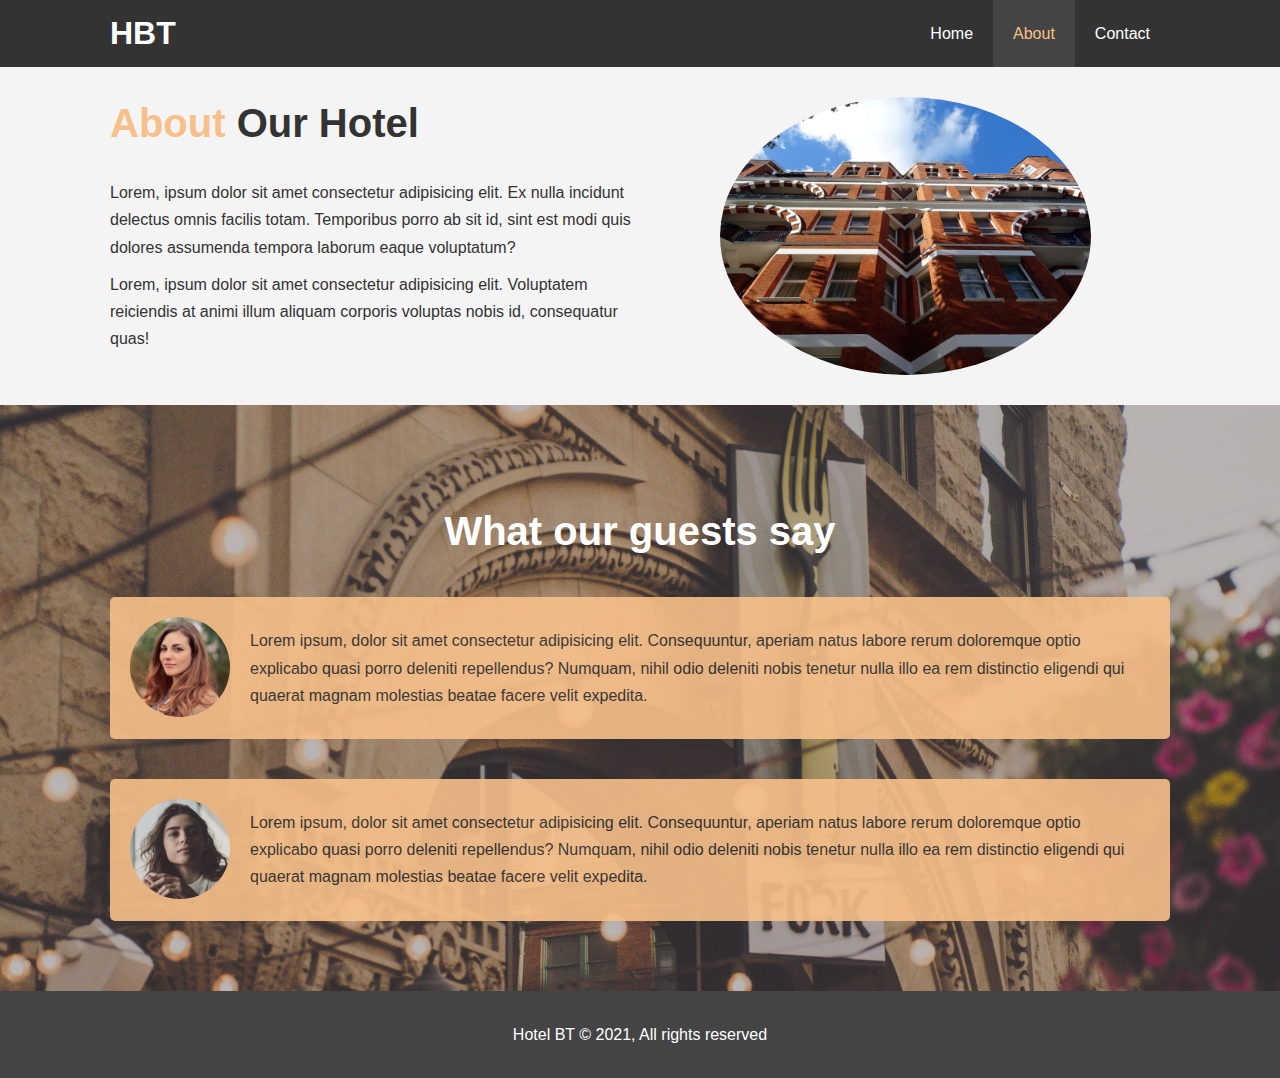
<file: about.html>
<!DOCTYPE html>
<html lang="en">
<head>
  <meta charset="UTF-8">
  <meta name="viewport" content="width=device-width, initial-scale=1.0">
  <title>Hotel BT | About</title>
  <link rel="stylesheet" href="css/style.css">
  <link rel="stylesheet" media="screen and (max-width: 768px)" href="css/mobile.css">
  <meta name="description" content="Welcome to the most extraordinary hotel">
  <meta name="keywords" content="hotel">

</head>
<body>
  <header>
    <nav id="navbar">
      <div class="container">
        <h1 class="logo"><a href="index.html">HBT</a>
        </h1>
        <ul>
          <li><a  href="index.html">Home</a></li>
          <li><a class="current" href="about.html">About</a></li>
          <li><a href="contact.html">Contact</a></li>
        </ul>
      </div>
    </nav>

  </header>

  <section id="about-info" class="bg-light py-3">
    <div class="container">
      <div class="info-left">
        <h1 class="l-heading"><span class="text-primary"> About </span>   
         Our Hotel </h1>

        <p>Lorem, ipsum dolor sit amet consectetur adipisicing elit. Ex nulla incidunt delectus omnis facilis totam. Temporibus porro ab sit id, sint est modi quis dolores assumenda tempora laborum eaque voluptatum?</p>

        <p>Lorem, ipsum dolor sit amet consectetur adipisicing elit. Voluptatem reiciendis at animi illum aliquam corporis voluptas nobis id, consequatur quas!</p>
      </div>

      <div class="info-right">
        <img src="./img/photo-2.jpg" alt="hotel">
      </div>

    </div>
  </section>

  <div class="ctr"></div>

  <section id="testimonials" class="py-3">
    <div class="container">
      <h2 class="l-heading">What our guests say</h2>
      <div class="testimonial bg-primary">
        <img src="./img/person-1.jpg" alt="Alice">
        <p>Lorem ipsum, dolor sit amet consectetur adipisicing elit. Consequuntur, aperiam natus labore rerum doloremque optio explicabo quasi porro deleniti repellendus? Numquam, nihil odio deleniti nobis tenetur nulla illo ea rem distinctio eligendi qui quaerat magnam molestias beatae facere velit expedita.</p>
      </div>

      <div class="testimonial bg-primary">
        <img src="./img/person-2.jpg" alt="Jen">
        <p>Lorem ipsum, dolor sit amet consectetur adipisicing elit. Consequuntur, aperiam natus labore rerum doloremque optio explicabo quasi porro deleniti repellendus? Numquam, nihil odio deleniti nobis tenetur nulla illo ea rem distinctio eligendi qui quaerat magnam molestias beatae facere velit expedita.</p>
      </div>
    </div>
  </section>

  <footer id="main-footer">
    <p>Hotel BT &copy; 2021, All rights reserved</p>
  </footer>
</body>
</html>
</file>
<file: css/style.css>
* {
  margin: 0;
  padding: 0;
  box-sizing: border-box;
}

/* main styling */
html,body {
  font-family: 'Segoe UI', Tahoma, Geneva, Verdana, sans-serif;
  line-height: 1.7em;
}

a {
  color: #333;
  text-decoration: none;
}

h1, h2, h3 {
  padding-bottom: 20px;
}

p {
  margin: 10px 0;
}

/* Utility classes */
.container {
  margin: auto;
  max-width: 1100px;
  overflow: auto;
  padding: 0 20px;
}

.text-primary {
  color: #f7c08a;
}

.lead {
  font-size: 20px;
}

.btn {
  display: inline-block;
  font-size: 18px;
  color: #fff;
  background: #333;
  padding: 13px 20px;
  border: none;
  cursor: pointer;
}

.btn-light {
  background: #f4f4f4;
  color: #333;
}

.btn:hover {
  background: #f7c08a;
  color: #333;
}

.bg-primary {
  background: #f7c08a;
  color: #333;
}

.bg-light {
  background: #f4f4f4;
  color: #333;
}

.bg-dark {
  background: #333;
  color: #fff;
}

.crl {
  clear: both;
}

.l-heading {
  font-size: 40px;
  line-height: 1.3;
}

/* Padding */
.py-1 { padding: 10px 0;}
.py-2 { padding: 20px 0;}
.py-3 { padding: 30px 0;}

/* Navbar */
#navbar {
  background: #333;
  color: #fff;
  overflow: auto;
}

#navbar a {
  color: #fff;
}

#navbar h1 {
  float: left;
  padding-top: 20px;
}

#navbar ul {
  list-style: none;
  float: right;
}

#navbar ul li {
  float: left;
}

#navbar ul li a {
  display: block;
  padding: 20px;
  text-align: center;
}

#navbar ul li a:hover,
#navbar ul li a.current {
  background: #444;
  color: #f7c08a;
}

/* Showcase */

#showcase {
  background: url('../img/showcase.jpg') no-repeat center center/cover;
  height: 600px;
}

#showcase .showcase-content {
  color: #fff;
  text-align: center;
  padding-top: 170px;
}

#showcase .showcase-content h1 {
  font-size: 60px;
  line-height: 1.2em;
}

#showcase .showcase-content p {
  padding-bottom: 20px;
  line-height: 1.5em;
}

/* Home Info */
#home-info {
  height: 400px;
}

#home-info .info-img {
  float: left;
  width: 50%;
  background: url('../img/photo-1.jpg') no-repeat;
  min-height: 100%;
}

#home-info .info-content {
  float: right;
  width: 50%;
  height: 100%;
  text-align: center;
  padding: 50px 30px;
  overflow: hidden;
}

#home-info .info-content p {
  padding-bottom: 30px;
}

/* Features */
.box {
  float: left;
  width: 33.3%;
  padding: 50px;
  text-align: center;
}

.box i {
  margin-bottom: 10px;

}

/* About info */
#about-info .info-right{
  float: right;
  width: 50%;
  min-height: 100%;
}

#about-info .info-right img{
  display: block;
  margin: auto;
  width: 70%;
  border-radius: 50%;
}

#about-info .info-left {
  float: left;
  width: 50%;
  min-height: 100%;
}

/* Testimonials */

#testimonials {
  /* height: 100%; */
  background: url(../img/test-bg.jpg) no-repeat center center/cover;
  padding-top: 100px;
}

#testimonials .testimonial {
  padding: 20px;
  margin-bottom: 40px;
  border-radius: 5px;
  opacity: 0.9;

}

#testimonials .testimonial img {
  width: 100px;
  float: left;
  margin-right: 20px;
  border-radius: 50%;
}

#testimonials h2 {
  color: #fff;
  text-align: center;
  padding-bottom: 40px;
}
/* contact form */
#contact-form .form-group {
  margin-bottom: 20px;
}

#contact-form label {
  display: block;
  margin-bottom: 5px;

}

#contact-form input,
#contact-form textarea {
  width: 100%;
  padding: 10px;
  border: #ddd solid 1px;
}

#contact-form input:focus,
#contact-form textarea:focus {
  outline: none;
  border-color: #f7c08a;
}

#contact-form textarea {
  height: 200px;
}

/* Footer */

#main-footer {
  text-align: center;
  background: #444;
  color: #fff;
  padding: 20px;
}
</file>
<file: css/mobile.css>
#navbar .logo {
  float: none;
  text-align: center;
}

#navbar ul, #navbar ul li {
  float: none;
}

#navbar ul li a {
  padding: 5px;
  border-bottom: #444 dotted 1px;
}
/* /showcase */
#showcase {
  height: 100%;
}


#showcase .showcase-content {
  padding-top: 70px;
  padding-bottom: 30px;
}

/* Home info*/
#home-info {
  height: 500px;

}

#home-info .info-img{
  display: none;
}

#home-info .info-content {
  float: none;
  width: 100%;
}

/* Boxes */

.box {
  float: none;
  width: 100%;
}

/* About */

#about-info .info-right, #about-info .info-left {
  float: none;
  width: 100%;
}

#about-info .info-right {
  margin-top: 30px;
}

.l-heading {
  text-align: center;
}

/* contact */
#contact-info .box {
  border-bottom: #444 dotted 1px;
}
</file>
